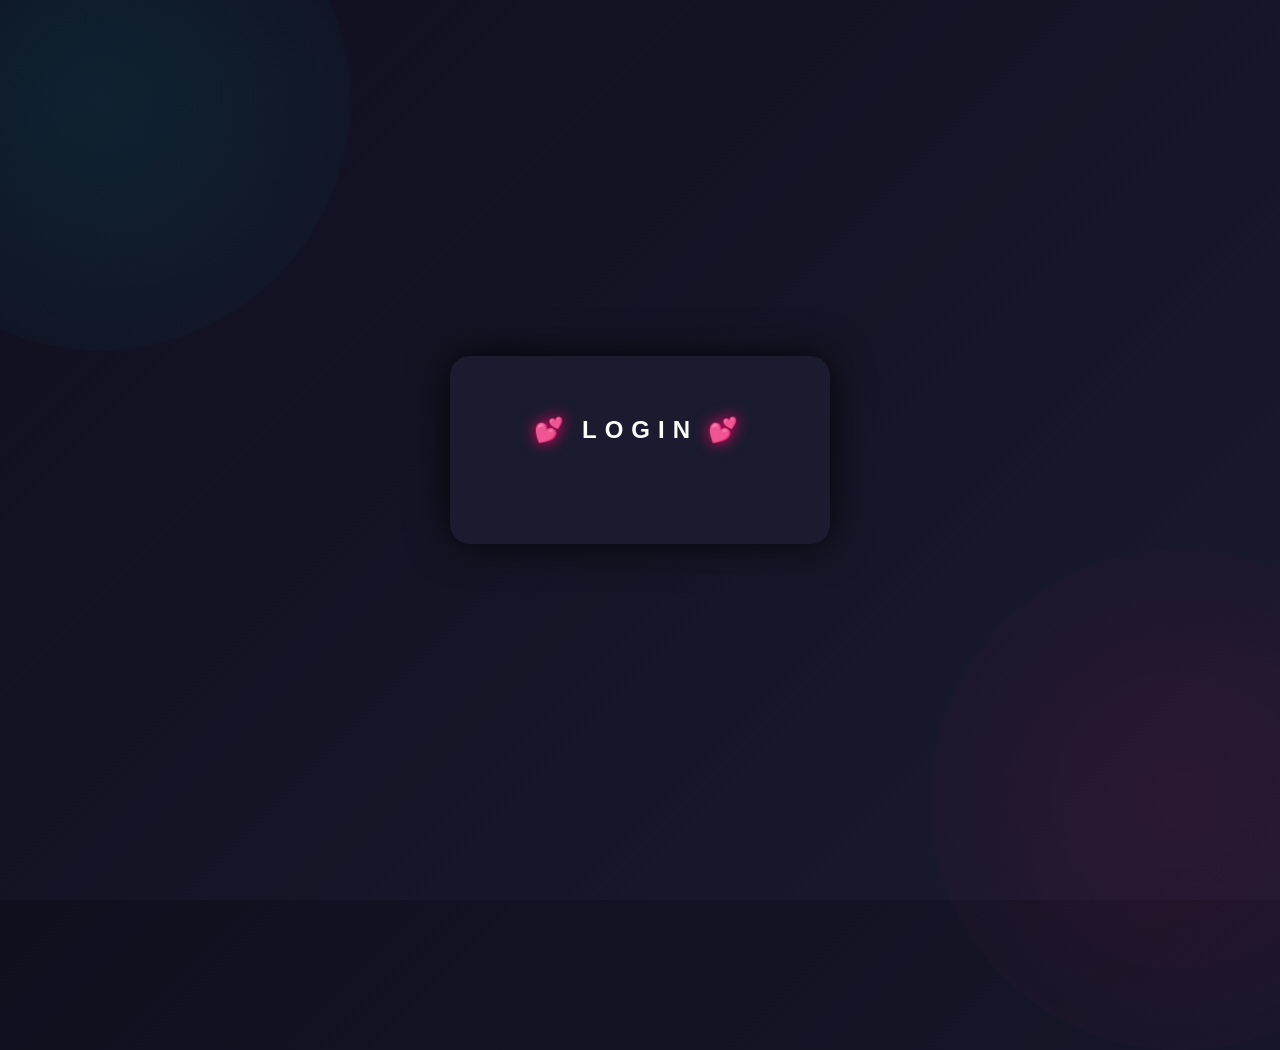
<file: index.html>
<!DOCTYPE html>
<html lang="en">
<head>
  <meta charset="UTF-8">
  <meta name="viewport" content="width=device-width, initial-scale=1.0">
  <title>For You, My Love 💖</title>
  <!-- Google Fonts -->
  <link href="https://fonts.googleapis.com/css2?family=Lavishly+Yours&family=Playfair+Display:ital,wght@0,400;0,700;1,400&family=Dancing+Script:wght@400;700&family=Montserrat:wght@300;400&display=swap" rel="stylesheet">
  <!-- Font Awesome for icons -->
  <link rel="stylesheet" href="https://cdnjs.cloudflare.com/ajax/libs/font-awesome/6.0.0-beta3/css/all.min.css">
  <link rel="stylesheet" href="styles.css">
  
  <!-- Authentication Protection -->
  <script>
    // Check if user is authenticated
    function checkAuth() {
      const currentUser = JSON.parse(localStorage.getItem('currentUser'));
      if (!currentUser) {
        // Redirect to login if not authenticated
        window.location.href = 'auth.html';
      }
    }
    // Run check immediately
    checkAuth();
  </script>
</head>
<body>

  <!-- Floating hearts container -->
  <div class="hearts-container" id="heartsContainer"></div>

  <!-- User Profile Header -->
  <div class="user-profile-header">
    <div class="profile-left">
      <span id="userName" class="user-name"></span>
    </div>
    <button class="logout-btn" onclick="handleLogout()">
      <i class="fas fa-sign-out-alt"></i> Logout
    </button>
  </div>

  <!-- Hero -->
 <!-- ========== NEW SUPER ROMANTIC HERO ========== -->
<section class="hero">
  <div class="hero-lines"></div>
  <div class="hero-content">
    <div class="hero-inner">
      <div class="hero-message">
        <div class="hero-message-title">A love note for you</div>
        <p class="hero-message-text">Amar atma ebong apnar atma chirakaler jonno joto ache. Ei protyek muhurt amader hridoyer shobdo hoye jay.</p>
        <p class="hero-message-note">Let the story of us glow softly through every smile and every captured memory.</p>
      </div>

      <div class="hero-image-card">
        <div class="hero-image-frame">
          <img src="image17.png" alt="Featured memory">
        </div>
      </div>

      <div class="hero-copy">
        <div class="hero-role">For My Dearest</div>
        <h1>Every memory is a piece of our story</h1>
        <p>Let this portrait be the first chapter of a gallery made with your heart in mind.</p>
        <div class="hero-actions">
          <a class="hero-button" href="#gallery-section">View Gallery</a>
        </div>
      </div>
    </div>
  </div>

  <div class="photo-marquee bottom-marquee">
    <div class="marquee-track reverse">
      <img src="image11.jpg" alt="Memory">
      <img src="image12.jpg" alt="Memory">
      <img src="image13.jpg" alt="Memory">
      <img src="image14.jpg" alt="Memory">
      <img src="image15.jpg" alt="Memory">
      <img src="image11.jpg" alt="Memory">
      <img src="image12.jpg" alt="Memory">
      <img src="image13.jpg" alt="Memory">
      <img src="image14.jpg" alt="Memory">
      <img src="image15.jpg" alt="Memory">
    </div>
  </div>
</section>
<!-- ========== END OF NEW HERO ========== -->

  
  <!-- Our Story Timeline -->
  <section>
    <h2 class="section-title">Our Journey Together</h2>
    <div class="timeline">
      <!-- Timeline item 1 -->
      <div class="timeline-item">
        <div class="timeline-dot"></div>
        <div class="content">
          <img src="images2.jpg" alt="First meeting">
          <div class="date">📅 The day we met</div>
          <div class="story-note">I still remember how my heart skipped a beat.</div>
        </div>
      </div>



      <!-- Timeline item 2 (even, aligned right) -->
      <div class="timeline-item">
        <div class="timeline-dot"></div>
        <div class="content">
          <img src="images3.jpg" alt="First adventure">
          <div class="date">🌍 Our first trip</div>
          <div class="story-note">We got lost and found something more beautiful.</div>
        </div>
      </div>



      <!-- Add more timeline items similarly -->
      <div class="timeline-item">
        <div class="timeline-dot"></div>
        <div class="content">
          <img src="images4.png" alt="Favorite memory">
          <div class="date">💞 My favorite memory</div>
          <div class="story-note">That quiet moment when everything felt right.</div>
        </div>
      </div>
    </div>
  </section>

  
<!-- Photo Gallery -->
  <section id="gallery-section">
    <h2 class="section-title">Moments We Cherish</h2>
    <div class="gallery" id="galleryGrid">
      <!-- Use the other unused photos in the main Memory cards -->
      <div class="card" onclick="openLightbox('images05.jpg', 'A playful moment we won’t forget')">
        <img src="images05.jpg" alt="Memory 1">       
        <div class="note-overlay">A playful moment we won’t forget</div>
      </div>
      <div class="card" onclick="openLightbox('images5.jpg', 'Your laughter brightens every day')">
        <img src="images5.jpg" alt="Memory 2">
        <div class="note-overlay">Your laughter brightens every day</div>
      </div>
      <div class="card" onclick="openLightbox('images6.jpg', 'Our cozy evening under the stars')">
        <img src="images6.jpg" alt="Memory 3">
        <div class="note-overlay">Our cozy evening under the stars</div>
      </div>
      <div class="card" onclick="openLightbox('images7.jpg', 'Every adventure feels better with you')">
        <img src="images7.jpg" alt="Memory 4">
        <div class="note-overlay">Every adventure feels better with you</div>
      </div>
    </div>
  </section>


  <!-- Love Letter -->
  <section>
    <h2 class="section-title">A Letter For You</h2>
    <div class="letter-section">
      <p>My love, every picture of you is a poem I never want to stop reading.</p>
      <p>In your eyes I’ve found my home. In your smile, my forever.</p>
      <p>This little gallery is just a glimpse of how beautiful you make my world — simply by being in it.</p>
      <p>I love you more than any website could ever show. 💕</p>
      <div class="signature">Forever yours,<br>[NILA]</div>
    </div>
  </section>


  <footer>
    <p>Made with all my heart — just for you 🌹</p>
  </footer>


  <!-- Lightbox -->
  <div class="lightbox" id="lightbox">
    <span class="close" onclick="closeLightbox()">&times;</span>
    <button class="nav prev" onclick="navigateLightbox(-1)"><i class="fas fa-chevron-left"></i></button>
    <button class="nav next" onclick="navigateLightbox(1)"><i class="fas fa-chevron-right"></i></button>
    <img id="lightboxImg" src="" alt="">
    <div class="note" id="lightboxNote"></div>
  </div>


  <!-- Music Player (add your song file as 'lovesong.mp3' in the folder, or change src) -->
  <audio id="bgMusic" loop>
    <source src="lovesong.mp3" type="audio/mpeg">
    Your browser does not support audio.
  </audio>
  <div class="music-toggle" id="musicToggle">
    <i class="fas fa-music"></i>
  </div>


  <script src="script.js"></script>
</body>
</html>
</file>
<file: styles.css>
* { margin: 0; padding: 0; box-sizing: border-box; }

body {
  font-family: 'Montserrat', sans-serif;
  background: #fef9f4; /* warm cream */
  color: #4a2c2a;
  overflow-x: hidden;
}

/* ----- SCROLLBAR STYLING ----- */
::-webkit-scrollbar { width: 8px; }
::-webkit-scrollbar-track { background: #ffe4ec; }
::-webkit-scrollbar-thumb { background: #ec4899; border-radius: 10px; }

/* ----- USER PROFILE HEADER ----- */
.user-profile-header {
  position: fixed;
  top: 0;
  left: 0;
  right: 0;
  height: 60px;
  background: linear-gradient(135deg, rgba(236, 72, 153, 0.95), rgba(168, 85, 247, 0.95));
  backdrop-filter: blur(10px);
  display: flex;
  justify-content: space-between;
  align-items: center;
  padding: 0 30px;
  z-index: 999;
  box-shadow: 0 4px 12px rgba(0, 0, 0, 0.1);
}

.profile-left {
  display: flex;
  align-items: center;
  gap: 15px;
}

.user-name {
  color: white;
  font-weight: 600;
  font-size: 16px;
  text-shadow: 0 2px 4px rgba(0, 0, 0, 0.1);
}

.logout-btn {
  background: rgba(255, 255, 255, 0.2);
  color: white;
  border: 2px solid white;
  padding: 8px 16px;
  border-radius: 8px;
  cursor: pointer;
  font-weight: 600;
  font-size: 14px;
  transition: all 0.3s ease;
  font-family: 'Montserrat', sans-serif;
  display: flex;
  align-items: center;
  gap: 8px;
}

.logout-btn:hover {
  background: white;
  color: #ec4899;
  transform: translateY(-2px);
  box-shadow: 0 5px 15px rgba(0, 0, 0, 0.2);
}

.logout-btn:active {
  transform: translateY(0);
}

/* ----- FLOATING HEARTS BACKGROUND (JS) ----- */
.hearts-container {
  position: fixed;
  top: 0; left: 0;
  width: 100%; height: 100%;
  pointer-events: none;
  z-index: 1000;
}
.floating-heart {
  position: absolute;
  color: #ffb3c6;
  font-size: 20px;
  animation: floatUp 8s linear infinite;
  opacity: 0.6;
}
@keyframes floatUp {
  0% { transform: translateY(100vh) scale(0); opacity: 0; }
  10% { opacity: 0.8; }
  100% { transform: translateY(-10vh) scale(1.2); opacity: 0; }
}

/* ----- HERO SECTION ----- */

.hero {
  min-height: 100vh;
  background: radial-gradient(circle at top left, rgba(255,255,255,0.04), transparent 25%),
              linear-gradient(180deg, #050507 0%, #1a141d 100%);
  display: flex;
  align-items: center;
  justify-content: center;
  position: relative;
  overflow: hidden;
}
.hero::before {
  content: "";
  position: absolute;
  inset: 0;
  background: radial-gradient(circle at 20% 15%, rgba(255,255,255,0.08), transparent 20%),
              linear-gradient(180deg, rgba(255,255,255,0.03), transparent 70%);
  pointer-events: none;
}
.hero-lines {
  position: absolute;
  inset: 0;
  background-image:
    linear-gradient(rgba(255,255,255,0.06) 1px, transparent 1px),
    linear-gradient(90deg, rgba(255,255,255,0.04) 1px, transparent 1px);
  background-size: 100% 120px, 120px 100%;
  opacity: 0.18;
  pointer-events: none;
}
.hero-inner {
  position: relative;
  z-index: 3;
  width: min(1200px, calc(100% - 40px));
  display: grid;
  grid-template-columns: 320px minmax(360px, 520px) 320px;
  gap: 40px;
  align-items: center;
}
.hero-message {
  display: flex;
  flex-direction: column;
  gap: 24px;
  color: rgba(255,255,255,0.92);
  text-align: left;
}
.hero-message-title {
  text-transform: uppercase;
  letter-spacing: 0.5em;
  font-size: 0.8rem;
  color: rgba(255,255,255,0.7);
}
.hero-message-text {
  font-family: 'Lavishly Yours', cursive;
  font-size: clamp(1.8rem, 2.5vw, 3rem);
  line-height: 1.05;
  letter-spacing: 0.02em;
}
.hero-message-note {
  max-width: 320px;
  color: rgba(255,255,255,0.72);
  font-size: 1rem;
  line-height: 1.9;
}
.hero-slider {
  position: relative;
  display: flex;
  align-items: center;
  justify-content: center;
}
.slider-window {
  width: 100%;
  overflow: hidden;
  border-radius: 38px;
  border: 1px solid rgba(255,255,255,0.12);
  box-shadow: 0 40px 90px rgba(0,0,0,0.35);
  background: rgba(255,255,255,0.04);
}
.slider-track {
  display: flex;
  transition: transform 0.7s ease;
}
.slide {
  flex: 0 0 100%;
}
.slide img {
  width: 100%;
  height: 560px;
  object-fit: cover;
  display: block;
}
.slider-control {
  position: absolute;
  top: 50%;
  transform: translateY(-50%);
  width: 52px;
  height: 52px;
  border: none;
  border-radius: 50%;
  background: rgba(255,255,255,0.14);
  color: #fff;
  cursor: pointer;
  display: grid;
  place-items: center;
  box-shadow: 0 16px 35px rgba(0,0,0,0.3);
  transition: background 0.2s ease;
  z-index: 2;
}
.slider-control:hover {
  background: rgba(255,255,255,0.22);
}
.slider-control.prev {
  left: -26px;
}
.slider-control.next {
  right: -26px;
}
.hero-copy {
  display: flex;
  flex-direction: column;
  gap: 24px;
  align-items: flex-start;
  color: #fff;
}
.hero-index {
  display: none;
}
  display: flex;
  flex-direction: column;
  gap: 6px;
  text-transform: uppercase;
  letter-spacing: 0.44em;
  color: #fff;
  font-size: 0.79rem;
}
.hero-logo small {
  color: rgba(255,255,255,0.54);
  font-size: 0.8rem;
  letter-spacing: 0.35em;
}
.hero-nav {
  display: flex;
  flex-direction: column;
  gap: 14px;
  font-size: 0.95rem;
}
.hero-nav a {
  color: rgba(255,255,255,0.72);
  text-decoration: none;
  transition: color 0.2s ease;
}
.hero-nav a:hover {
  color: #fff;
}
.hero-nav a.hero-cta {
  margin-top: 18px;
  display: inline-flex;
  align-items: center;
  justify-content: center;
  padding: 12px 18px;
  border: 1px solid rgba(255,255,255,0.2);
  border-radius: 999px;
  background: rgba(255,255,255,0.08);
  color: #fff;
}
.hero-image-card {
  display: flex;
  justify-content: center;
  align-items: center;
}
.hero-image-frame {
  width: 100%;
  max-width: 520px;
  aspect-ratio: 1 / 1.1;
  overflow: hidden;
  border-radius: 36px;
  box-shadow: 0 40px 80px rgba(0,0,0,0.45);
  border: 1px solid rgba(255,255,255,0.08);
  background: linear-gradient(180deg, rgba(255,255,255,0.06), rgba(255,255,255,0.02));
}
.hero-image-frame img {
  width: 100%;
  height: 100%;
  object-fit: cover;
  display: block;
}
.hero-copy {
  display: flex;
  flex-direction: column;
  gap: 24px;
  align-items: flex-start;
  color: #fff;
}
.hero-role {
  text-transform: uppercase;
  font-size: 0.82rem;
  color: #f8c6d4;
  letter-spacing: 0.35em;
}
.hero-copy h1 {
  font-family: 'Playfair Display', serif;
  font-size: clamp(3rem, 4.5vw, 5.2rem);
  line-height: 0.95;
  letter-spacing: -0.04em;
  margin: 0;
}
.hero-copy p {
  max-width: 360px;
  color: rgba(255,255,255,0.78);
  font-size: 1.05rem;
  line-height: 1.9;
}
.hero-actions {
  display: flex;
  gap: 16px;
}
.hero-button {
  display: inline-flex;
  align-items: center;
  justify-content: center;
  padding: 14px 30px;
  border-radius: 999px;
  background: #ff8fcf;
  color: #1a0716;
  text-decoration: none;
  font-weight: 700;
  box-shadow: 0 24px 40px rgba(255,143,207,0.18);
}
.hero-index {
  position: absolute;
  right: 40px;
  bottom: 40px;
  font-size: 4.8rem;
  font-weight: 800;
  color: rgba(255,255,255,0.14);
  letter-spacing: -0.05em;
  z-index: 2;
}
@media (max-width: 1080px) {
  .hero-inner {
    grid-template-columns: 1fr;
    gap: 32px;
  }
  .hero-sidebar,
  .hero-copy {
    align-items: center;
    text-align: center;
  }
  .hero-copy p {
    max-width: 100%;
  }
  .hero-index {
    position: static;
    margin: 0 auto;
    font-size: 3.5rem;
    opacity: 0.18;
  }
}
@media (max-width: 720px) {
  .hero {
    padding: 80px 20px;
    min-height: auto;
  }
  .hero-inner {
    gap: 24px;
  }
  .hero-logo {
    align-items: center;
  }
  .hero-nav {
    align-items: center;
  }
  .hero-button {
    width: 100%;
  }
}

/* Floating petals (JS creates divs with this class) */
.petals-container {
  position: absolute;
  top: 0; left: 0;
  width: 100%; height: 100%;
  pointer-events: none;
  z-index: 1;
}
.petal {
  position: absolute;
  font-size: 24px;
  opacity: 0.8;
  animation: fall linear infinite;
}
@keyframes fall {
  0% { transform: translateY(-10vh) rotate(0deg); opacity: 0; }
  10% { opacity: 0.9; }
  90% { opacity: 0.9; }
  100% { transform: translateY(110vh) rotate(720deg); opacity: 0; }
}

/* Photo filmstrip marquees */
.photo-marquee {
  width: 100%;
  overflow: hidden;
  position: absolute;
  left: 0;
  z-index: 2;
  pointer-events: none; /* so clicks pass through to content */
}
.top-marquee { top: 15px; }
.bottom-marquee { bottom: 15px; }

.marquee-track {
  display: flex;
  width: max-content;
  animation: scrollMarquee 25s linear infinite;
}
.marquee-track.reverse {
  animation-direction: reverse;
}
.marquee-track img {
  height: 80px;
  width: 80px;
  object-fit: cover;
  border-radius: 15px;
  margin: 0 8px;
  box-shadow: 0 4px 15px rgba(0,0,0,0.1);
  border: 2px solid rgba(255,255,255,0.8);
  transition: transform 0.3s;
}
.marquee-track img:hover {
  transform: scale(1.2);
}

@keyframes scrollMarquee {
  0% { transform: translateX(0); }
  100% { transform: translateX(-50%); }
}

/* Hero content centered */
.hero-content {
  position: relative;
  z-index: 3;
  width: 100%;
}

.hero h1 {
  font-family: 'Playfair Display', serif;
  margin-bottom: 20px;
}
.title-line {
  display: block;
  font-size: 2rem;
  font-weight: 400;
  color: #ad1457;
  text-shadow: 0 2px 5px rgba(255,255,255,0.6);
  letter-spacing: 3px;
  animation: fadeInUp 1.5s ease forwards;
}
.name-glow {
  display: block;
  font-size: 4.5rem;
  font-weight: 700;
  color: #d6336c;
  text-shadow: 0 0 20px #ff99bb, 0 0 40px #ffb6c1;
  animation: heartbeat 1.8s ease-in-out infinite, fadeInUp 1.5s ease 0.3s forwards;
  opacity: 0;
}
@keyframes fadeInUp {
  from { opacity: 0; transform: translateY(30px); }
  to { opacity: 1; transform: translateY(0); }
}
@keyframes heartbeat {
  0%, 100% { transform: scale(1); }
  14% { transform: scale(1.15); }
  28% { transform: scale(1); }
  42% { transform: scale(1.15); }
  56% { transform: scale(1); }
}

/* Typewriter subtitle */
.subtitle {
  font-family: 'Dancing Script', cursive;
  font-size: 2rem;
  color: #880e4f;
  margin: 15px auto;
  min-height: 2.5em;
  display: inline-block;
  border-right: 2px solid #ec4899;
  padding-right: 8px;
  animation: blink 0.8s infinite;
}
@keyframes blink {
  50% { border-color: transparent; }
}

.romantic-quote {
  font-family: 'Playfair Display', serif;
  font-style: italic;
  font-size: 1.3rem;
  color: #ad1457;
  margin: 20px 0;
  opacity: 0;
  animation: fadeIn 2s ease 2s forwards;
}
@keyframes fadeIn {
  to { opacity: 1; }
}

/* Love text marquee */
.love-marquee {
  width: 80%;
  max-width: 700px;
  margin: 30px auto 0;
  overflow: hidden;
  border-radius: 30px;
  background: rgba(255,255,255,0.4);
  backdrop-filter: blur(5px);
  padding: 10px 0;
  box-shadow: 0 8px 20px rgba(236,72,153,0.15);
}
.love-marquee-track {
  display: flex;
  width: max-content;
  animation: scrollText 25s linear infinite;
  white-space: nowrap;
}
.love-marquee-track span {
  display: inline-block;
  padding: 0 40px;
  font-family: 'Dancing Script', cursive;
  font-size: 1.8rem;
  color: #b71c5c;
  font-weight: 700;
}

/* Scroll down button */
.scroll-down {
  margin-top: 40px;
  font-size: 1.8rem;
  color: #d6336c;
  animation: bounce 2s infinite;
  cursor: pointer;
  display: flex;
  flex-direction: column;
  align-items: center;
  gap: 5px;
}
.scroll-text {
  font-family: 'Montserrat', sans-serif;
  font-size: 0.9rem;
  letter-spacing: 2px;
  color: #ad1457;
}

/* ----- MUSIC PLAYER ----- */
.music-toggle {
  position: fixed;
  bottom: 30px;
  right: 30px;
  background: rgba(255, 255, 255, 0.7);
  backdrop-filter: blur(10px);
  width: 55px; height: 55px;
  border-radius: 50%;
  display: flex;
  justify-content: center;
  align-items: center;
  box-shadow: 0 4px 15px rgba(0,0,0,0.1);
  cursor: pointer;
  z-index: 2000;
  transition: transform 0.3s, background 0.3s;
  border: 1px solid rgba(236, 72, 153, 0.3);
}
.music-toggle:hover { transform: scale(1.1); background: rgba(255,255,255,0.9); }
.music-toggle i { font-size: 1.4rem; color: #ec4899; }

/* ----- SECTION TITLES ----- */
.section-title {
  text-align: center;
  margin: 80px 20px 40px;
  font-family: 'Playfair Display', serif;
  font-size: 2.8rem;
  color: #880e4f;
  position: relative;
}
.section-title::after {
  content: "";
  display: block;
  width: 80px;
  height: 3px;
  background: #f48fb1;
  margin: 15px auto;
  border-radius: 2px;
}

/* ----- PHOTO GALLERY GRID WITH NOTES ----- */
.gallery {
  display: grid;
  grid-template-columns: repeat(auto-fill, minmax(300px, 1fr));
  gap: 30px;
  padding: 20px 40px;
  max-width: 1400px;
  margin: 0 auto;
}
.card {
  position: relative;
  border-radius: 20px;
  overflow: hidden;
  box-shadow: 0 20px 40px rgba(0, 0, 0, 0.08);
  transition: transform 0.4s cubic-bezier(0.25, 0.46, 0.45, 0.94), box-shadow 0.4s;
  cursor: pointer;
  background: #fff;
}
.card:hover {
  transform: translateY(-8px);
  box-shadow: 0 30px 60px rgba(236, 72, 153, 0.2);
}
.card img {
  width: 100%;
  height: 400px;
  object-fit: cover;
  display: block;
}
.card .note-overlay {
  position: absolute;
  bottom: 0;
  left: 0;
  right: 0;
  background: linear-gradient(transparent, rgba(0,0,0,0.7));
  color: white;
  padding: 30px 20px 20px;
  transform: translateY(100%);
  transition: transform 0.4s ease;
  font-family: 'Dancing Script', cursive;
  font-size: 1.4rem;
  text-align: center;
}
.card:hover .note-overlay {
  transform: translateY(0);
}

/* ----- LIGHTBOX ----- */
.lightbox {
  display: none;
  position: fixed;
  top: 0; left: 0; width: 100%; height: 100%;
  background: rgba(0,0,0,0.92);
  z-index: 3000;
  justify-content: center;
  align-items: center;
  flex-direction: column;
}
.lightbox.active { display: flex; }
.lightbox img {
  max-width: 90%;
  max-height: 70vh;
  border-radius: 15px;
  box-shadow: 0 20px 50px rgba(0,0,0,0.5);
}
.lightbox .note {
  color: #fff;
  font-family: 'Dancing Script', cursive;
  font-size: 2rem;
  margin-top: 20px;
  text-align: center;
  padding: 0 20px;
}
.lightbox .close {
  position: absolute;
  top: 30px;
  right: 40px;
  font-size: 3rem;
  color: white;
  cursor: pointer;
}
.lightbox .nav {
  position: absolute;
  top: 50%;
  font-size: 3rem;
  color: white;
  cursor: pointer;
  transform: translateY(-50%);
  background: none;
  border: none;
  outline: none;
}
.lightbox .prev { left: 30px; }
.lightbox .next { right: 30px; }

/* ----- OUR STORY TIMELINE ----- */
.timeline {
  max-width: 900px;
  margin: 0 auto;
  padding: 20px;
  position: relative;
}
.timeline::before {
  content: "";
  position: absolute;
  left: 50%;
  top: 0; bottom: 0;
  width: 2px;
  background: #f48fb1;
  transform: translateX(-50%);
}
.timeline-item {
  display: flex;
  justify-content: flex-start;
  align-items: center;
  margin-bottom: 60px;
  position: relative;
}
.timeline-item:nth-child(even) {
  justify-content: flex-end;
}
.timeline-item .content {
  width: 45%;
  background: rgba(255,255,255,0.8);
  backdrop-filter: blur(10px);
  border-radius: 20px;
  padding: 20px;
  box-shadow: 0 10px 30px rgba(0,0,0,0.05);
  border: 1px solid rgba(236, 72, 153, 0.2);
  text-align: center;
}
.timeline-item .content img {
  width: 100%;
  height: 250px;
  object-fit: cover;
  border-radius: 12px;
  margin-bottom: 15px;
}
.timeline-item .date {
  font-family: 'Playfair Display', serif;
  font-weight: 700;
  color: #ec4899;
  font-size: 1.3rem;
  margin-bottom: 5px;
}
.timeline-item .story-note {
  font-family: 'Dancing Script', cursive;
  font-size: 1.3rem;
  color: #4a2c2a;
}
.timeline-dot {
  width: 16px;
  height: 16px;
  background: #ec4899;
  border-radius: 50%;
  position: absolute;
  left: 50%;
  transform: translateX(-50%);
  z-index: 2;
  box-shadow: 0 0 0 6px rgba(236,72,153,0.2);
}

/* ----- LOVE LETTER SECTION ----- */
.letter-section {
  max-width: 800px;
  margin: 80px auto;
  padding: 50px 40px;
  background: rgba(255, 255, 255, 0.75);
  backdrop-filter: blur(20px);
  border-radius: 30px;
  box-shadow: 0 30px 60px rgba(0,0,0,0.05);
  border: 1px solid rgba(236, 72, 153, 0.3);
  text-align: center;
  font-family: 'Dancing Script', cursive;
  font-size: 1.8rem;
  color: #5d1a31;
  line-height: 1.8;
}
.letter-section p { margin-bottom: 25px; }
.letter-section .signature {
  font-family: 'Playfair Display', serif;
  font-style: italic;
  font-size: 2rem;
  color: #b71c5b;
  margin-top: 30px;
}

/* ----- FOOTER ----- */
footer {
  text-align: center;
  padding: 30px;
  font-size: 0.9rem;
  color: #ad1457;
  border-top: 1px solid #f8bbd0;
}

/* ----- RESPONSIVENESS ----- */
@media (max-width: 768px) {
  .hero h1 { font-size: 2.5rem; }
  .timeline::before { left: 20px; }
  .timeline-item, .timeline-item:nth-child(even) { justify-content: flex-start; }
  .timeline-item .content { width: 80%; margin-left: 50px; }
  .timeline-dot { left: 20px; }

  /* User Profile Header Mobile */
  .user-profile-header {
    padding: 0 15px;
    height: 55px;
  }

  .profile-left {
    gap: 10px;
  }

  .user-name {
    font-size: 14px;
  }

  .logout-btn {
    padding: 6px 12px;
    font-size: 12px;
  }
}
</file>
